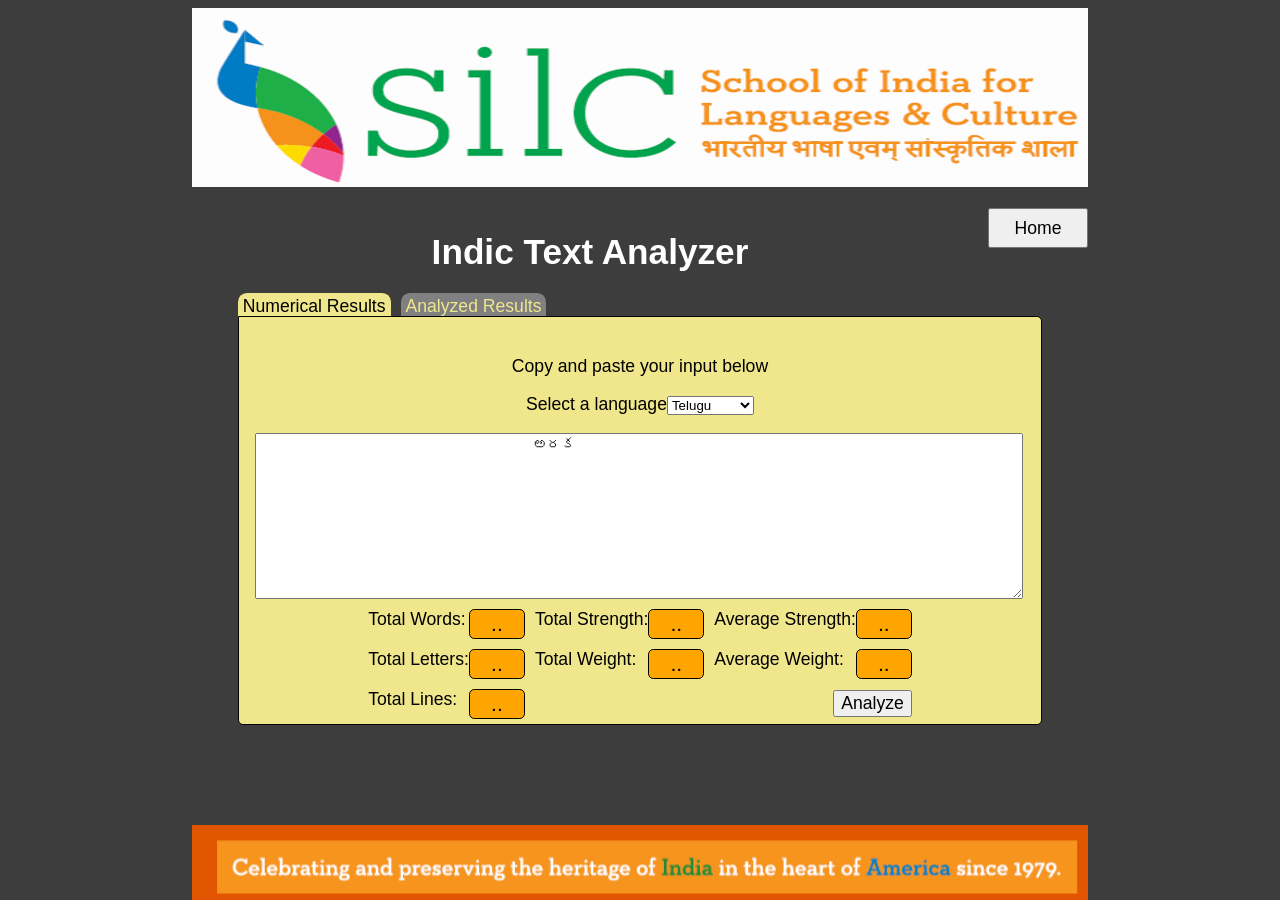
<file: IndicTextAnalyzer/index.html>
﻿<!DOCTYPE html>
<html>
<div class='jumbotron' id='jumbos'></div><br>
<div class='jumbotron1' id='jumbos1'></div>
<head>
	<form action = "index.html" method = "get">
		<input type="submit" value="Home" style="height:40px;width:100px;float: right; font-size: 100%; cursor:pointer" />
	</form>

	<!--<button style="height:40px;width:100px;float: right; font-size: 100%" type="button" onclick="index.html" >Home</button>-->
	<title>Indic Text Analyzer</title>
	<meta http-equiv="content-type" content="text/html; charset=utf-8" />
	<script src="http://ajax.googleapis.com/ajax/libs/jquery/1.8/jquery.min.js"></script>
	<link rel="stylesheet" type="text/css" href="analysis_style.css"/>
</head>
<body>

<h1 style="text-align:center"><B>Indic Text Analyzer</B></h1>

<div id="mainbody">
	<div id="tabholder">
		<ul class="tabs">
			<li><a href="#numbers" tabindex="1" id="num_tab">Numerical Results</a></li>
			<li><a href="#analitic" tabindex="2" id="anal_tab">Analyzed Results</a></li>
		</ul>
	</div>
	<div id="mainchild">
		<div id="numeric" class="results">
			<br><p style="text-align:center">Copy and paste your input below</p>

			<div><center><p>Select a language<select id="language" onchange="dropdown_update()">
				<option value="Telugu">Telugu</option>
				<option value="English">English</option>
				<option value="Hindi">Hindi</option>
				<option value="Gujarati">Gujarati</option>
				<option value="Malayalam">Malayalam</option>
			</select></p></center>
			</div>

			<textarea rows="10" cols="85" id="inputarea" oninput="process_update()">
				అరక
			</textarea>
			<table id="stats">
				<tr>
					<td>Total Words: <span id="tot_words" class="statbox">..</span></td>
					<td>Total Strength: <span id="tot_strength" class="statbox">..</span></td>
					<td>Average Strength: <span id="avg_strength" class="statbox">..</span></td>
				</tr>

				<tr>
					<td>Total Letters: <span id="tot_letters" class="statbox">..</span></td>
					<td>Total Weight: <span id="tot_weight" class="statbox">..</span></td>
					<td>Average Weight: <span id="avg_weight" class="statbox">..</span></td>
				</tr>
				
				<tr>
					<td>Total Lines: <span id="tot_lines" class="statbox">..</span></td>
					<td style="text-align:right"><span id="status"></span></td>
					<td align="right"><input type="button" id="analyze" value="Analyze" onclick="analyze_this()"></td>
				</tr>
			</table>

		</div>
		<div id="analysis" class="results">
		</div>
	</div>
</div>

<script>
	var auto_anal;

	function analyze_this() {

		if( $('#inputarea').val().trim() == "" ) { // don't process if empty or just whitespace
			$('#status').text("text is empty");
			return;
		}

		xmlhttp = new XMLHttpRequest();
		xmlhttp.onreadystatechange = function() {
			// 4 = request has been completed
			// 200 = 200 - server response OK
			if( xmlhttp.readyState == 4 && xmlhttp.status == 200 ) {
				var retdata = xmlhttp.responseText.split("|"); // comes from analyze.php lines 85-88
				$('#tot_words').text( retdata[0] );
				$('#tot_letters').text( retdata[1] );
				$('#tot_lines').text( retdata[2] );
				$('#tot_strength').text( retdata[3] );
				$('#tot_weight').text( retdata[4] );
				$('#avg_strength').text( parseFloat(retdata[5]).toPrecision(2) );
				$('#avg_weight').text( parseFloat(retdata[6]).toPrecision(2) );
				
				
				var analtable = "<br><table id='analysis_table'><tr><th>No.</th><th>Word</th><th>Length</th><th>Frequency<th></tr>";
				var rownum = 0;

				for(var i=7; i < retdata.length; i++) {
					var analdata = retdata[i].split(',');
					// x += y is shorthand for x = x + y
					analtable += "<tr class='analrow" + (rownum++ % 2) + "'><td class='analno'>" + analdata[0];
					analtable += "</td><td class='analword'>" + analdata[1] + "</td>";
					analtable += "<td class='anallen'>" + analdata[2] + "</td>"
					analtable += "<td class='analfreq'>" + analdata[3] + "</td></tr>";
				}
				$('#analysis').html(analtable + '</table><br>');
				$('#status').text("done");
			}
		}

		// Send the request off to a PHP file (analyze.php) on the server
		xmlhttp.open("POST", "analyze.php");
		//To POST data like an HTML form, add an HTTP header with setRequestHeader()
		xmlhttp.setRequestHeader("Content-type", "application/x-www-form-urlencoded");
		// adding a newline to the submission, since analyze.php counts lines wrong
		// if the essay ends with punctuation and no newline. This is a terrible
		// way to fix that problem, but it works for now.

		//this is the way to get two inputs (user input data and language selection)
		var e = document.getElementById("language");
		var strUser = e.options[e.selectedIndex].value;
		var  the_data = 'to_parse='+$('#inputarea').val()+'&to_language='+strUser.toString();
		
		//Specify the data you want to send in the send() method
		xmlhttp.send( the_data );

		$('#status').text("processing...");
	} // end analyze_this

	function dropdown_update(){
		clearTimeout(auto_anal);
		auto_anal = setTimeout(analyze_this, 2000);
		$('.statbox').text("..");
		$('#status').text("text is unprocessed");
	} // end dropdown_update

	function process_update() {
		// prevent analyze_this from executing until user is done typing
		clearTimeout(auto_anal);
		auto_anal = setTimeout(analyze_this, 2000);
		$('.statbox').text("..");
		$('#status').text("text is unprocessed");
	} // end process_update

	// +/- CSS for tabs
	$(document).ready(function() {
		$('.tabs a').click(function() {
			var $this = $(this);
			$this.addClass('fore');
			if($this.attr('href') == "#numbers") {
				$('#anal_tab').removeClass('fore');
				$('#numeric').show();
				$('#analysis').hide();
			}
			else {
				$('#num_tab').removeClass('fore');
				$('#numeric').hide();
				$('#analysis').show();
			}
			return (false);
		}); // end tabs a click
		$('.tabs li:first a').click();
	}); // end document.ready

</script>

<script>
	$('#jumbos').on('click', function () {
		window.location = "index.html";
	});

</script>

</body>
</html>
</file>
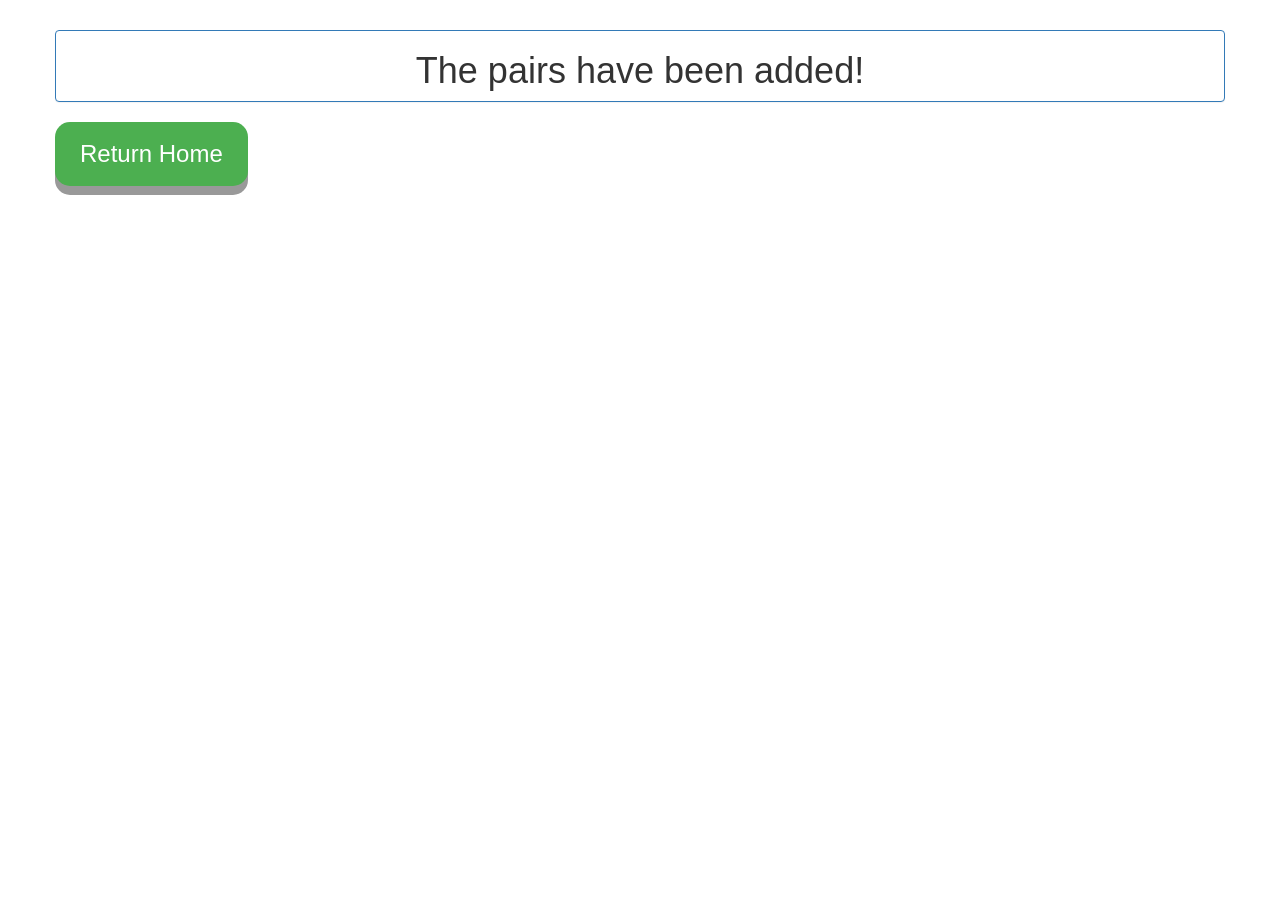
<file: add_pair_success.htm>
<!DOCTYPE html>
<html lang="en" xmlns="http://www.w3.org/1999/html">
<head>
    <meta charset="utf-8">
    <meta http-equiv="X-UA-Compatible" content="IE=edge">
    <meta name="viewport" content="width=device-width, initial-scale=1">
    <title>Success</title>


    <link href="css/bootstrap.min.css" rel="stylesheet">
	<link href="css/style.css" rel="stylesheet">
    <!-- HTML5 shim and Respond.js for IE8 support of HTML5 elements and media queries -->
    <!-- WARNING: Respond.js doesn't work if you view the page via  -->
    <!--[if lt IE 9]>
    <script src="https://oss.maxcdn.com/html5shiv/3.7.2/html5shiv.min.js"></script>
    <script src="https://oss.maxcdn.com/respond/1.4.2/respond.min.js"></script>
    <![endif]-->
</head>
<body>

<div class="container">

	<div class="row">

    <div class="panel panel-primary" style="margin-top: 30px">
        <div class="Please enter the following settings">
		<h1 class="text-center">The pairs have been added!</h1>
            
        </div>
    </div>
	<a class='sub block-center' id='' href="index.php">Return Home</a>
	
</div>
</div>

<script type="text/javascript">
    function eraseText() {
        document.getElementById("comment").value = "";
    }
</script>

<!-- jQuery (necessary for Bootstrap's JavaScript plugins) -->
<script src="https://ajax.googleapis.com/ajax/libs/jquery/1.11.3/jquery.min.js"></script>
<!-- Include all compiled plugins (below), or include individual files as needed -->
<script src="js/bootstrap.min.js"></script>
</body>
</html>
</file>
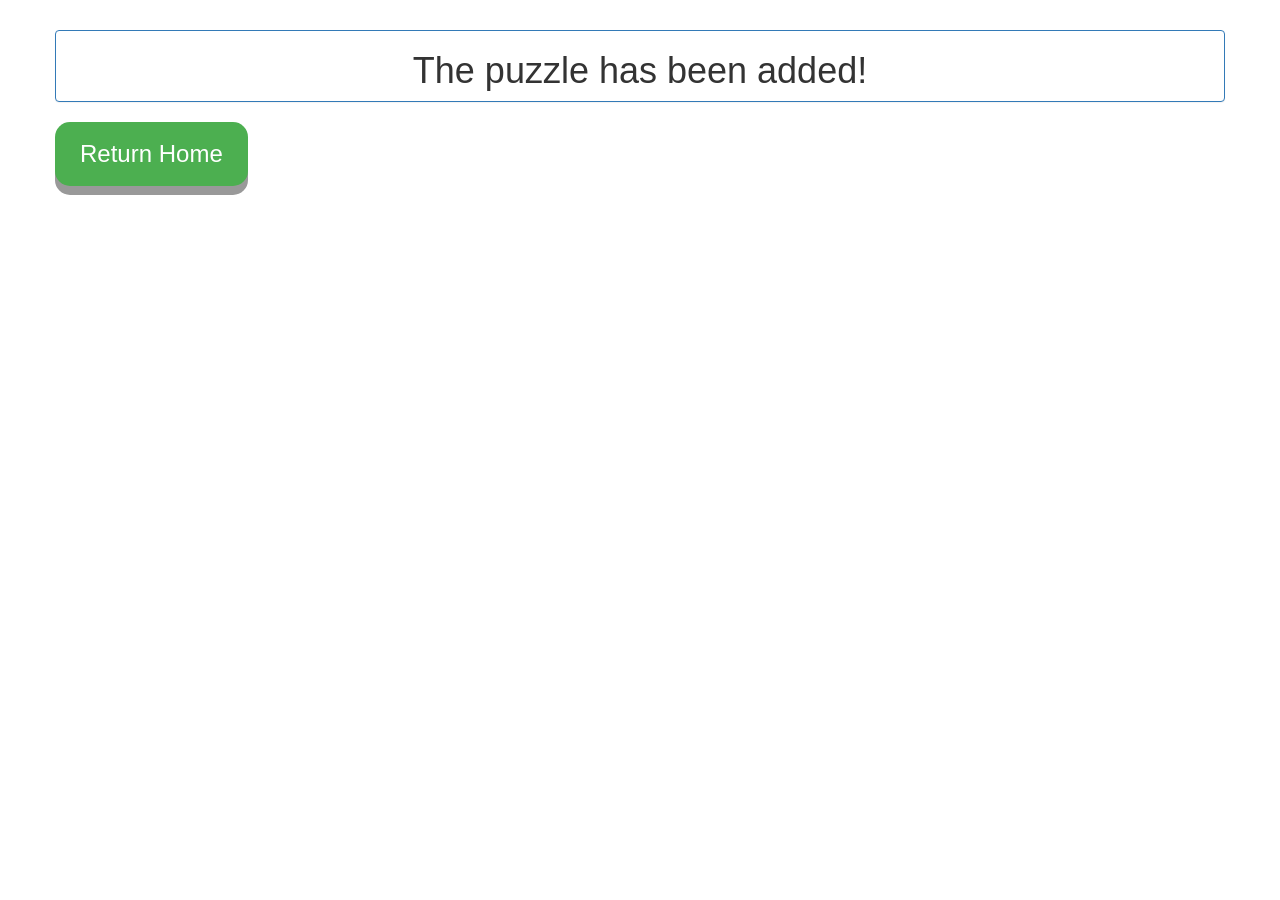
<file: add_puzzle_success.htm>
<!DOCTYPE html>
<html lang="en" xmlns="http://www.w3.org/1999/html">
<head>
    <meta charset="utf-8">
    <meta http-equiv="X-UA-Compatible" content="IE=edge">
    <meta name="viewport" content="width=device-width, initial-scale=1">
    <title>Success</title>


    <link href="css/bootstrap.min.css" rel="stylesheet">
	<link href="css/style.css" rel="stylesheet">
    <!-- HTML5 shim and Respond.js for IE8 support of HTML5 elements and media queries -->
    <!-- WARNING: Respond.js doesn't work if you view the page via  -->
    <!--[if lt IE 9]>
    <script src="https://oss.maxcdn.com/html5shiv/3.7.2/html5shiv.min.js"></script>
    <script src="https://oss.maxcdn.com/respond/1.4.2/respond.min.js"></script>
    <![endif]-->
</head>
<body>

<div class="container">

	
	<div class="row">
		<?php
			include 'header.php';
		?>
    </div> 
    
	<div class="row">

    <div class="panel panel-primary" style="margin-top: 30px">
        <div class="Please enter the following settings">
		<h1 class="text-center">The puzzle has been added!</h1>
            
        </div>
    </div>
	<a class='sub block-center' id='' href="index.php">Return Home</a>
</div>
</div>

<script type="text/javascript">
    function eraseText() {
        document.getElementById("comment").value = "";
    }
</script>

<!-- jQuery (necessary for Bootstrap's JavaScript plugins) -->
<script src="https://ajax.googleapis.com/ajax/libs/jquery/1.11.3/jquery.min.js"></script>
<!-- Include all compiled plugins (below), or include individual files as needed -->
<script src="js/bootstrap.min.js"></script>
</body>
</html>
</file>
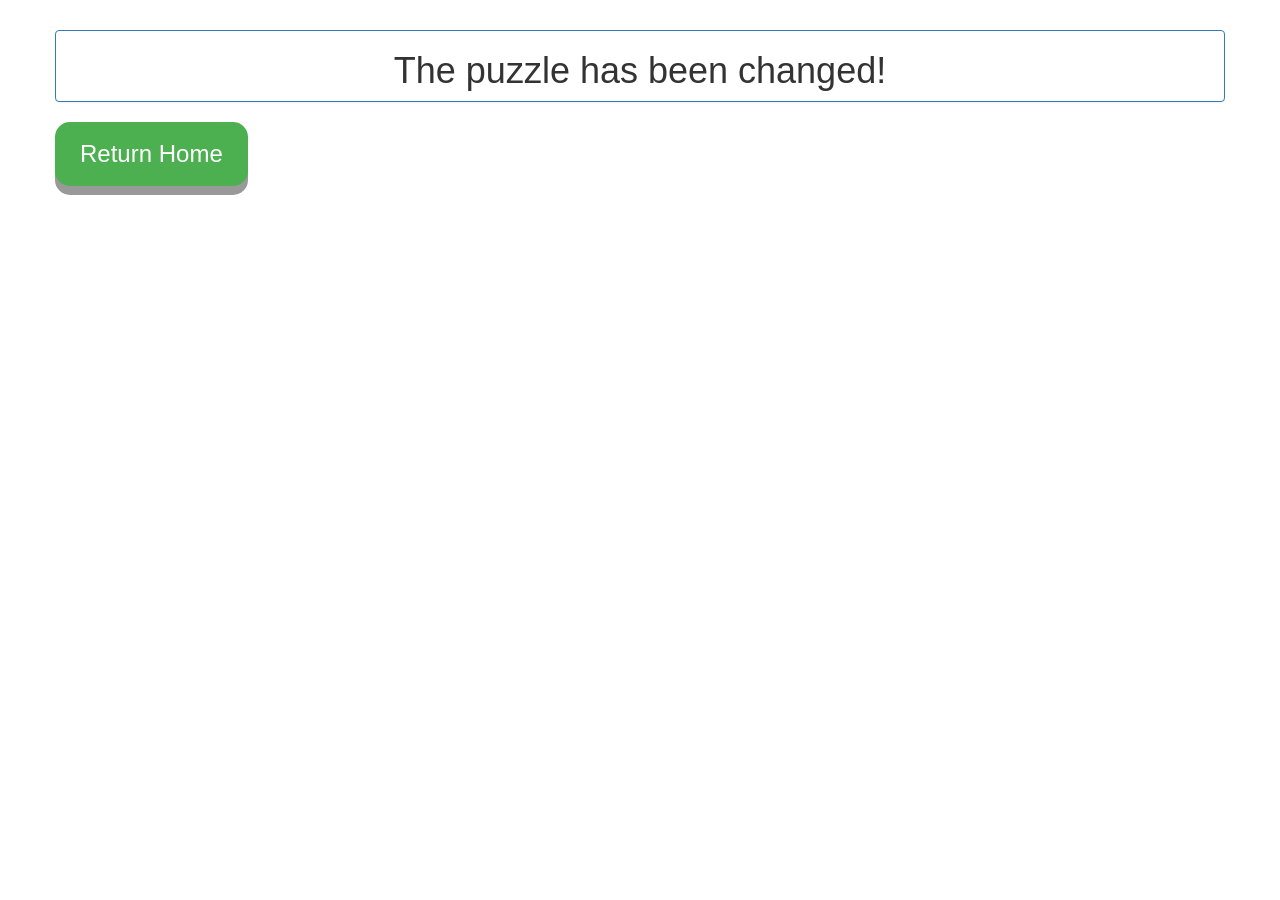
<file: edit_puzzle_success.htm>
<!DOCTYPE html>
<html lang="en" xmlns="http://www.w3.org/1999/html">
<head>
    <meta charset="utf-8">
    <meta http-equiv="X-UA-Compatible" content="IE=edge">
    <meta name="viewport" content="width=device-width, initial-scale=1">
    <title>Success</title>


    <link href="css/bootstrap.min.css" rel="stylesheet">
	<link href="css/style.css" rel="stylesheet">
    <!-- HTML5 shim and Respond.js for IE8 support of HTML5 elements and media queries -->
    <!-- WARNING: Respond.js doesn't work if you view the page via  -->
    <!--[if lt IE 9]>
    <script src="https://oss.maxcdn.com/html5shiv/3.7.2/html5shiv.min.js"></script>
    <script src="https://oss.maxcdn.com/respond/1.4.2/respond.min.js"></script>
    <![endif]-->
</head>
<body>

<div class="container">

	
	<div class="row">
		<?php
			include 'header.php';
		?>
    </div> 
    
	<div class="row">

    <div class="panel panel-primary" style="margin-top: 30px">
        <div class="Please enter the following settings">
		<h1 class="text-center">The puzzle has been changed!</h1>
            
        </div>
    </div>
	<a class='sub block-center' id='' href="index.php">Return Home</a>
</div>
</div>

<script type="text/javascript">
    function eraseText() {
        document.getElementById("comment").value = "";
    }
</script>

<!-- jQuery (necessary for Bootstrap's JavaScript plugins) -->
<script src="https://ajax.googleapis.com/ajax/libs/jquery/1.11.3/jquery.min.js"></script>
<!-- Include all compiled plugins (below), or include individual files as needed -->
<script src="js/bootstrap.min.js"></script>
</body>
</html>
</file>
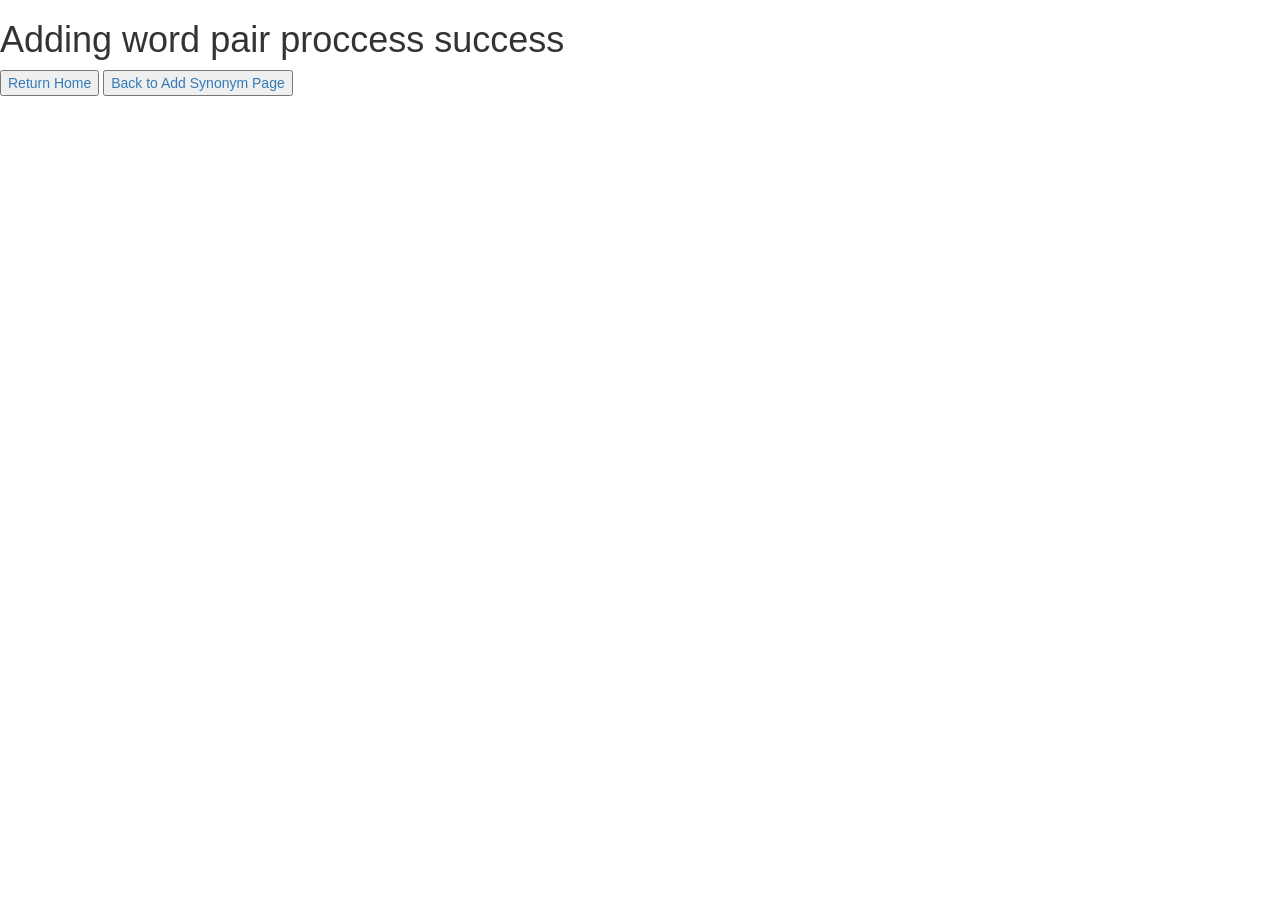
<file: wordPair_success.html>
<!DOCTYPE html>
<html lang="en" xmlns="http://www.w3.org/1999/html">
    <head>
        <meta charset="utf-8">
        <meta http-equiv="X-UA-Compatible" content="IE=edge">
        <meta name="viewport" content="width=device-width, initial-scale=1">
        <title>Synonym Add Success</title>


        <link href="css/bootstrap.min.css" rel="stylesheet">

        <!-- HTML5 shim and Respond.js for IE8 support of HTML5 elements and media queries -->
        <!-- WARNING: Respond.js doesn't work if you view the page via  -->
        <!--[if lt IE 9]>
        <script src="https://oss.maxcdn.com/html5shiv/3.7.2/html5shiv.min.js"></script>
        <script src="https://oss.maxcdn.com/respond/1.4.2/respond.min.js"></script>
        <![endif]-->
    </head>
    <body>
        <h1>Adding word pair proccess success</h1>
        <a href="./index.php">
            <button>Return Home</button>
        </a>
        <a href="./wordPairs.php">
            <button>Back to Add Synonym Page</button>
        </a>
    </body>
</html>
</file>
<file: IndicTextAnalyzer/analysis_style.css>
﻿html {
	font-family: "Helvetica", Arial, sans-serif;
}

table, th, tr, td {
	border: none;
	border-collapse: collapse;
	padding: 5px;
	min-width: 10%;
	font-size: 1em;
	margin-left: 10%;
	margin-right: 10%;
}

#inputarea {
	font-size: 1em;
	align-self: center;
	min-width: 95%;
	max-width: 95%;
	margin-left: 2%;
	margin-right: 3%;
}
#analysis {
	min-height: 20px;
	min-width: 100%;
	max-width: 100%;
	margin: 0 auto;
}
#analysis_table, #analysis_table td {
	min-width: 100%;
	max-width: 100%;
	margin-left: 0%;
	margin-right: 0%;
}

.analno, .analword, .anallen, .analfreq {
	text-align: center;
}
.analrow0 td {
	background-color: orange;
}
#analyze {
	font-size: 1em;
}
#mainbody {
	margin-left: 5%;
	margin-right: 5%;
	padding: 1px;
	font-size: 1em;
}
#tabholder {
	background-color: aqua;
}
#mainchild {
}
.results {
	font-size: 1em;
	background-color: khaki;
	border: 1px solid black;
	border-top-right-radius: 5px;
	border-bottom-right-radius: 5px;
	border-bottom-left-radius: 5px;
	position: relative;
	top: 20px;
}
#stats {
	margin: 0 auto;
	
}
.statbox {
	border: 1px solid black;
	border-radius: 0.25em;
	font-size: 1.2em;
	background-color: orange;
	width: 50px;
	padding: 2px;
	float: right;
	text-align: center;
}
body { 
	font-family: "Helvetica", Verdana, sans-serif;
	font-size: 1.1em;
	background-color: #3d3d3d;
	margin-left: 15%;
	margin-right: 15%;
	top-margin: 10%;
}
h1 {
	font-family: "Helvetica", Verdana, sans-serif; 
	font-size: 2em;
	font-weight: bold;
	color: white;
	text-align: left;
}
.tabs {
	margin: 0;
	padding: 0;
}
.tabs li {
	float: left;
	list-style: none;
	padding: 0;
	margin: 0;
}
.tabs a {
	text-decoration: none;
	padding: 3px 5px;
	margin-right: 10px;
	margin-bottom: -1px;
	border: 1px solid black;
	border-style: none;
	border-top-right-radius: 0.5em;
	border-top-left-radius: 0.5em;
	color: khaki;
	background-color: grey;
}
.tabs .fore {
	background-color: khaki;
	border-bottom: 1px solid blue;
	color: black;
}

.jumbotron {
	background-image: url("silcHeader.png");
	-webkit-background-size: 100% 100%;
	-moz-background-size: 100% 100%;
	-o-background-size: 100% 100%;
	background-size: 100% 100%;
	height: 179px;
	cursor: pointer;
}

.jumbotron1 {
	background-image: url("silcFooter.png");
	-webkit-background-size: 100% 100%;
	-moz-background-size: 100% 100%;
	-o-background-size: 100% 100%;
	background-size: 100% 100%;
	height: 75px;
	position: fixed;
	bottom: 0;
	width: 70%;
}
</file>
<file: css/style.css>
table {
	font-family: arial, sans-serif;
	border-collapse: collapse;
	width: 100%;
	font-weight: bold;
  box-shadow: 10px 10px 5px #888888;
  background-color:black;
}

td, th {
	border: 1px solid #dddddd;
	text-align: left;
	padding: 8px;
}

th {
	background-color:#5084e5; }

tr:nth-child(even) {
	background-color: #dddddd;
}

tr:nth-child(odd) {
	background-color: #f9f9f9;
}
.sub{
	
  display: inline-block;
  padding: 15px 25px;
  font-size: 24px;
  cursor: pointer;
  text-align: center;
  text-decoration: none;
  outline: none;
  color: #fff;
  background-color: #4CAF50;
  border: none;
  border-radius: 15px;
  box-shadow: 0 9px #999;
}

.sub:hover {background-color: #3e8e41}

.sub:active {
  background-color: #3e8e41;
  box-shadow: 0 5px #666;
  transform: translateY(4px);
}
	
#homesub{
	float: right;
	background-color: white ;
}

a {
    color: #171a1d;    
}

.admin a {
    color: #282683;    
}

.hide {
	display: none;
}

.blue {
	background-color: #5084e5;
}
 .admin {
	 margin-left: 3px
 }
</file>
